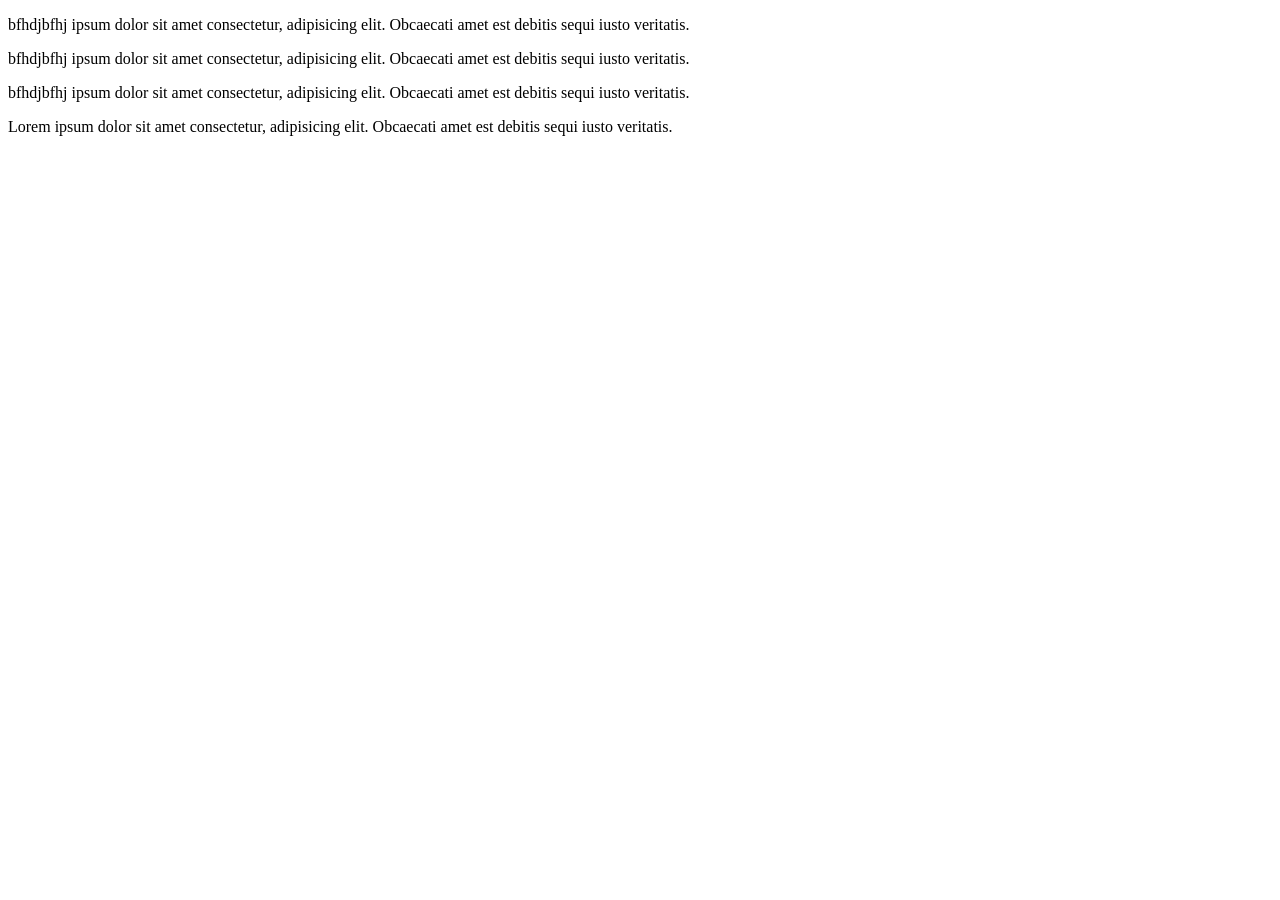
<file: index.html>
<!DOCTYPE html>
<html lang="en">
<head>
    <meta charset="UTF-8">
    <meta name="viewport" content="width=\, initial-scale=1.0">
    <title>Document</title>
</head>
<body>
    <p>bfhdjbfhj ipsum dolor sit amet consectetur, adipisicing elit. Obcaecati amet est debitis sequi iusto veritatis.</p>
    <p>bfhdjbfhj ipsum dolor sit amet consectetur, adipisicing elit. Obcaecati amet est debitis sequi iusto veritatis.</p>
    <p>bfhdjbfhj ipsum dolor sit amet consectetur, adipisicing elit. Obcaecati amet est debitis sequi iusto veritatis.</p>
    <p>Lorem ipsum dolor sit amet consectetur, adipisicing elit. Obcaecati amet est debitis sequi iusto veritatis.</p>
</body>
</html>
</file>
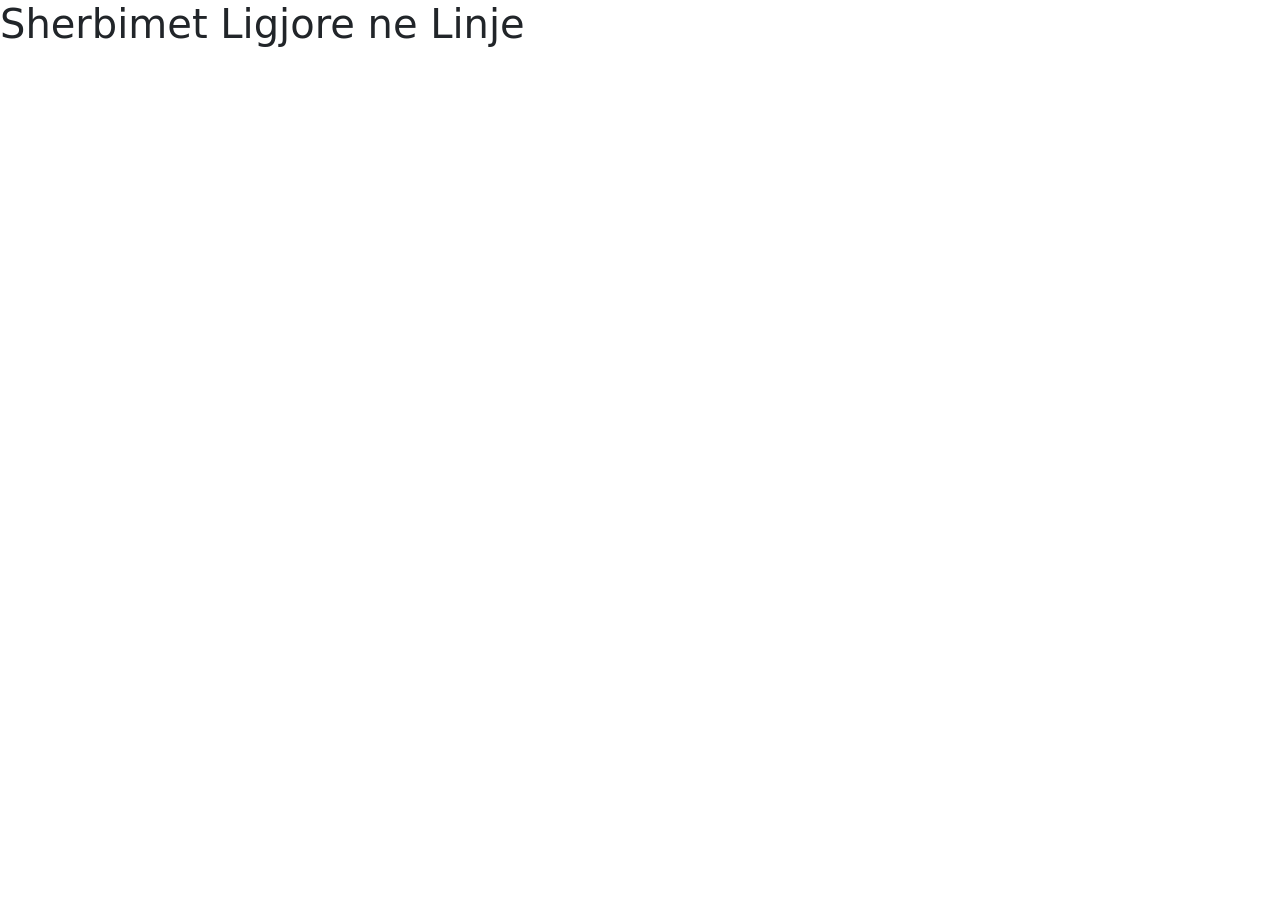
<file: leaaproject/index.html>
<!doctype html>
<html lang="en">
  <head>
    <meta charset="utf-8">
    <meta name="viewport" content="width=device-width, initial-scale=1">

    <meta charset="utf-8">
    <meta name="viewport" content="width=device-width, initial-scale=1">
    <title>Bootstrap demo</title>
    <link href="https://cdn.jsdelivr.net/npm/bootstrap@5.3.4/dist/css/bootstrap.min.css" rel="stylesheet" integrity="sha384-DQvkBjpPgn7RC31MCQoOeC9TI2kdqa4+BSgNMNj8v77fdC77Kj5zpWFTJaaAoMbC" crossorigin="anonymous">
    <title>Bootstrap demo</title>
  </head>
  <body>
    <h1>Sherbimet Ligjore ne Linje</h1>
 
    <script src="https://cdn.jsdelivr.net/npm/bootstrap@5.3.4/dist/js/bootstrap.bundle.min.js" integrity="sha384-YUe2LzesAfftltw+PEaao2tjU/QATaW/rOitAq67e0CT0Zi2VVRL0oC4+gAaeBKu" crossorigin="anonymous"></script>
  </body>
</html>
</file>
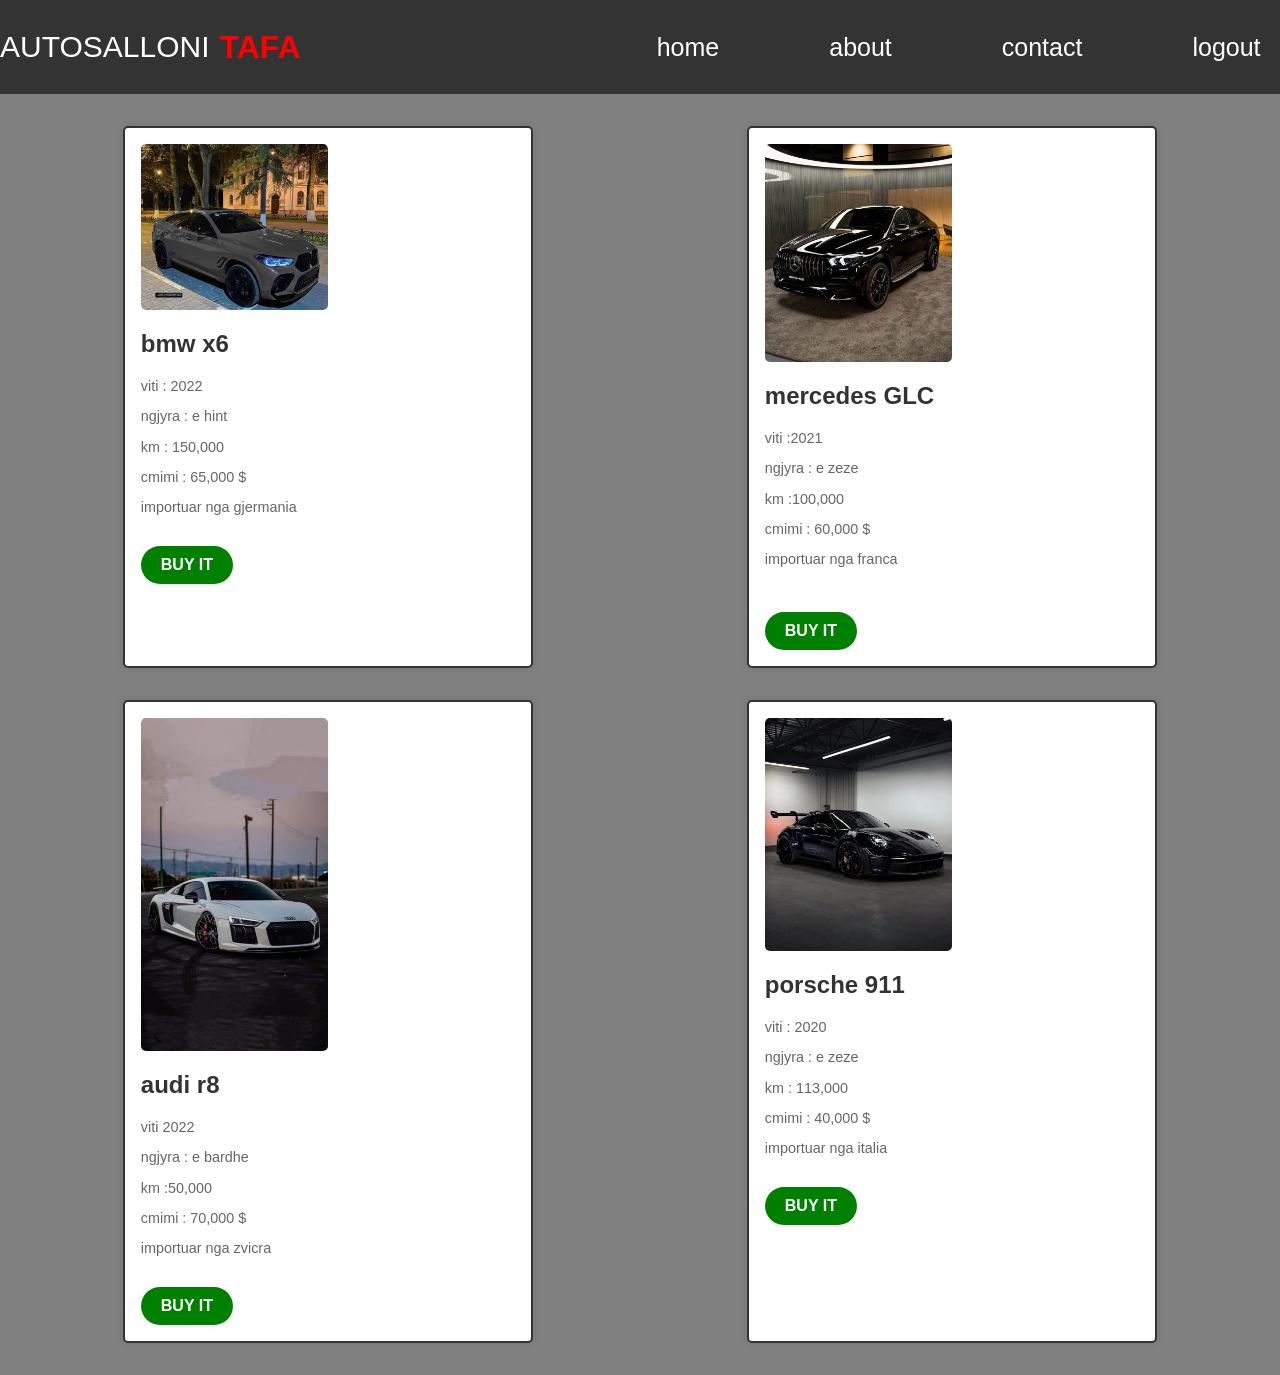
<file: pp1/home.html>
<!DOCTYPE html>
<html lang="en">
<head>
    <meta charset="UTF-8">
    <meta name="viewport" content="width=device-width, initial-scale=1.0">
    <title>Document</title>
    <style>
    .navbar{
        display: flex;
       
        align-items: center;
        background-color: #333;
        text-decoration: none;
        gap: 10px;
        text-decoration: none;
        ;

    }
    .navbar h1{
        color: red;
        margin-right: 20%;
    }
    p{
        color: white;
        font-size: 30px;
    }
    .navbar ul{
        list-style-type: none;
        margin-right: 10px;
        font-size: 25px;
        margin-left: 50px;
   
    }
    .navbar ul a{
        text-decoration: none;
        color: white;
    }
  .navbar ul a:hover{
    color: red;
  }
.car img {
    width: 100%;
    height: auto;
    border-radius: 5px;
}
  body {
    font-family: 'Segoe UI', Tahoma, Geneva, Verdana, sans-serif;
    margin: 0;
    padding: 0;
    background-color: gray;
}
  header {
    background-color: #333;
    color: white;
    text-align: center;
    padding: 1em;
    height: 35px;
}

.car-list {
    display: flex;
    flex-wrap: wrap;
    justify-content: space-around;
    padding: 1em;
}

.car{
    max-width: 30%;
    margin: 1em;
    padding: 1em;
    background-color: white;
    border-radius: 5px;
    box-shadow: 0 0 10px rgba(0, 0, 0, 0.1);
    transition: transform 0.3s;
    cursor: pointer;
border: 2px solid #333;
    

 
}


.car:hover {
    transform: scale(1.05);
    background-color: bisque;
}

.car img {
    max-width: 50%;
    height: auto;
    border-radius: 5px;
}

.car-info {
    margin-top: 1em;
}

.car h2 {
    color: #333;
    margin-top: 0.5em;
}

.car p {
    color: #666;
    font-size: 0.9em;
    margin-top: 0.5em;
    text-align: right;
    display: flex;
   
}


iframe {
    width: 100%;
    height: 200px;
    border: none;
    border-radius: 8px;
    margin-top: 1em;
}

@media (max-width: 600px) {
    .car {
        max-width: 100%;
    }
}
.btn{
    background-color:green;
    color: white;
    padding: 10px 20px;
    border-radius: 20px;
    border: none;
    cursor: pointer;
    margin-top: 1em;
    font-size: 1em;
    font-weight: bold;
    text-transform: uppercase;
    transition: background-color 0.3s;
}
  

   
    </style>
</head>
<body>
    
    <div class="navbar">
       <p> AUTOSALLONI </p>
        <h1>TAFA</h1>
          
            <ul><a href="#">home</a></ul>
            <ul><a href="#">about</a></ul>
            <ul><a href="#">contact</a></ul>
            <ul><a href="login.php">logout</a></ul>
          
    </div>
  
    <section class="car-list">
        <article class="car">
            <img src="bmwX6.jpg" alt="Car 1">
            <div class="car-info">
                <h2>bmw x6</h2>
                <p>viti : 2022</p>
                   <p> ngjyra : e hint</p>
                    <p>km : 150,000</p>
                   <p> cmimi : 65,000 $</p>
                   <p> importuar nga gjermania
                </p>
              
               
            </div>
            
              <button class="btn">buy it</button>
          
        </article>
    
        <article class="car">
            <img src="mercedesGLC.jpg" alt="Car 2">
            <div class="car-info">
                <h2>mercedes GLC</h2>
                <p>viti :2021 </p>
                    <p> ngjyra : e zeze </p>
                        <p> km :100,000 </p>
                            <p> cmimi : 60,000 $ </p>
                                <p> importuar nga franca </p>
                </p>
                
            </div>
          
                <button class="btn">buy it</button>
            </a>
        </article>
    
        <article class="car">
            <img src="audiR8.jpg" alt="Car 3">
            <div class="car-info">
                <h2>audi r8</h2>
                <p>
                    viti 2022</p>
                    <p>ngjyra : e bardhe</p>
                    <p>km :50,000</p>
                    <p> cmimi : 70,000 $</p>
                    <p> importuar nga zvicra
                </p>
               
            </div>
            
                <button class="btn">buy it</button>
            </a>
        </article>
    
        <article class="car">
            <img src="Porsche911.jpg" alt="Car 4">
            <div class="car-info">
                <h2>porsche 911</h2>
                <p>viti : 2020</p>
                <p>ngjyra : e zeze</p>
               <p> km : 113,000</p>
               <p> cmimi : 40,000 $</p>
                  <p> importuar nga italia
                </p>
               
            </div>
           
                <button class="btn">buy it</button>
            </a>
        </article>
    </section>
   
</body>
</html>
</file>
